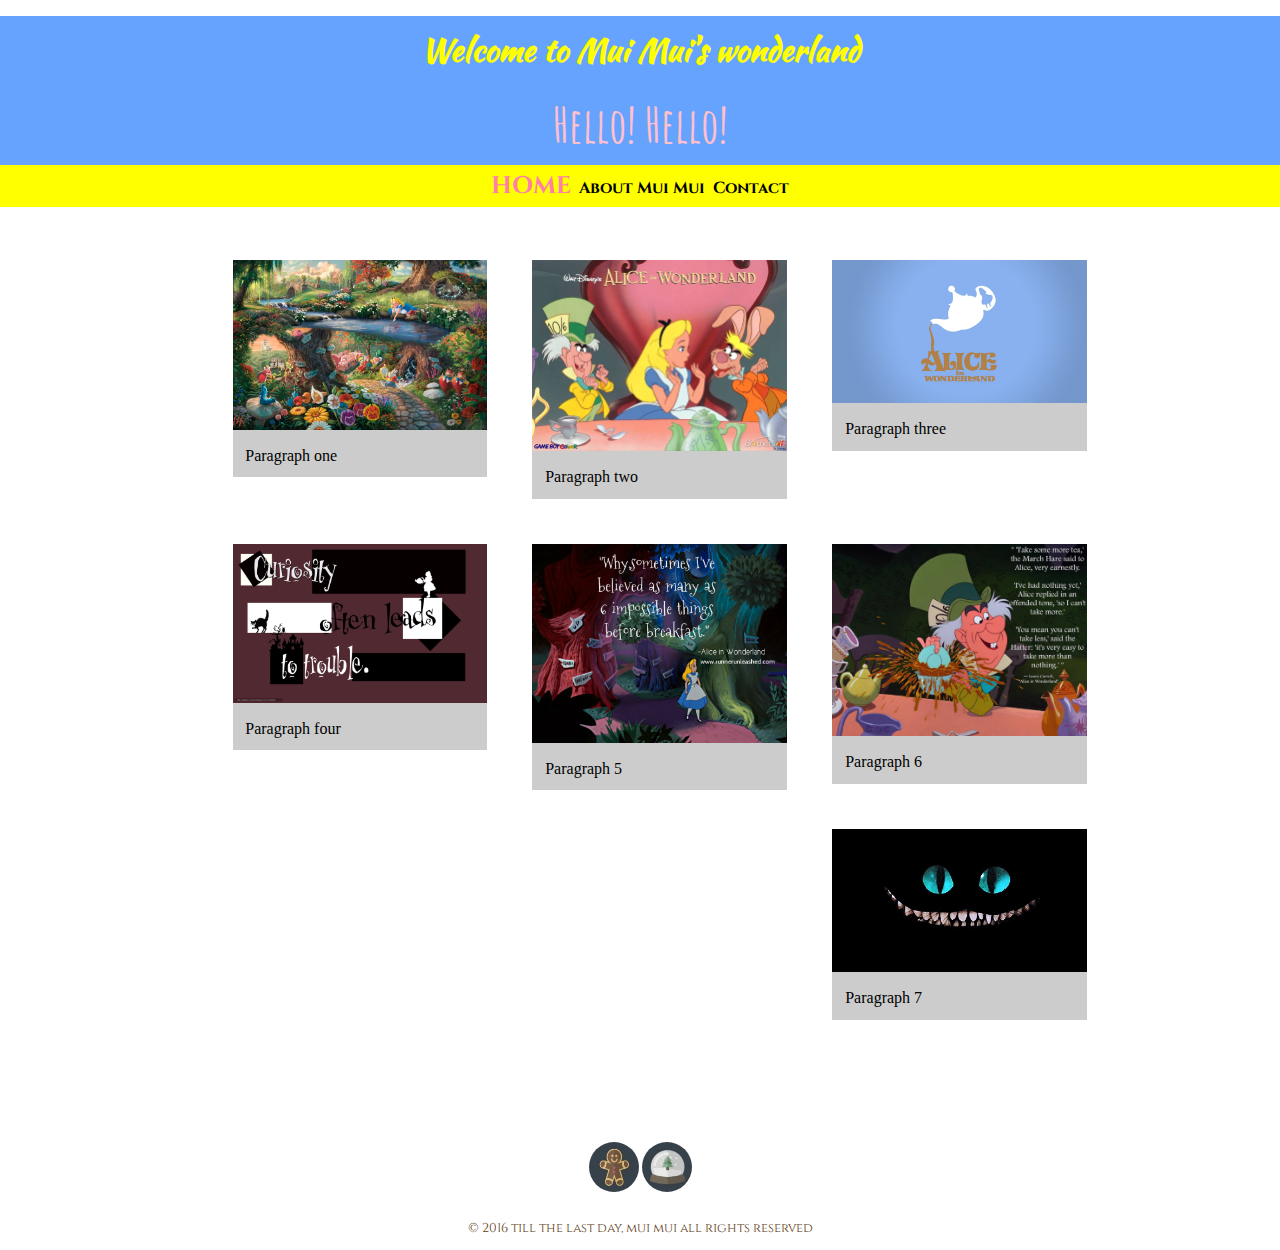
<file: index.html>
<!DOCTYPE html>
<html>
  <head>
    <meta charset= "utf-8">
    <title>Little Plum Plum | Ha </title>
    <link rel="stylesheet" href="css/normalize.css">
    <link href="https://fonts.googleapis.com/css?family=Amatic+SC|Cinzel|Kaushan+Script|Muli" rel="stylesheet">
    <link rel="stylesheet" href="css/main.css">
    <link rel="stylesheet" href="css/responsive.css">
  </head>
<body>
  <header>
    <div id="logo">
    <a href="index.html">
      <h1>Welcome to Mui Mui's wonderland</h1>
      <h2>Hello! Hello!</h2>
    </a>
      </div>
    <nav>
      <ul>
        <li><a href="index.html" class="selected">HOME</a></li>
        <li><a href="about.html">About Mui Mui</a></li>
        <li><a href="contact.html">Contact</a></li>
      </ul>
    </nav>
  </header>
  <div id="wrapper">
      <section>
           <ul>
             <div id="gallery">
              <li>
                <a href="img/alice.jpg">
                  <img src="img/alice.jpg" alt="para one">
                  <p>Paragraph one</p>
                </a>
              </li>
              <li>
                <a href="img/alice7.jpg">
                  <img src="img/alice7.jpg" alt="para two">
                  <p>Paragraph two</p>
                </a>
              </li>
               <li>
                 <a href="img/alice6.jpg">
                  <img src="img/alice6.jpg" alt="para three">
                  <p>Paragraph three</p>
                 </a>
              </li>
               <li>
                <a href="img/alice8.jpg">
                 <img src="img/alice8.jpg" alt="para four">
                 <p>Paragraph four</p>
                </a>
              </li>
               <li>
                <a href="img/alice9.jpg">
                 <img src="img/alice9.jpg" alt="para five">
                 <p>Paragraph 5</p>
                </a>
              </li>
               <li>
                <a href="img/alice10.jpg">
                 <img src="img/alice10.jpg" alt="para six">
                 <p>Paragraph 6</p>
                </a>
              </li>
              <li>
                <a href="img/alicegif.gif">
                 <img src="img/alicegif.gif" alt="para 7">
                 <p>Paragraph 7</p>
                </a>
              </li>
               </div>
             </ul>
      </section>
      <footer>
        <a href="www.facebook.com">
          <img src="img/gingerbread.jpg" alt="gingerbread" class="social-icon">
        </a>
        <a href="www.twitter.com">
          <img src="img/snowglobe.jpg" alt="snowglobe" class="social-icon">
        </a>
        <p>&copy; 2016 till the last day, mui mui all rights reserved</p>
      </footer>
    </div>
  
  
  
  
  
 
</body>
















</html>
</file>
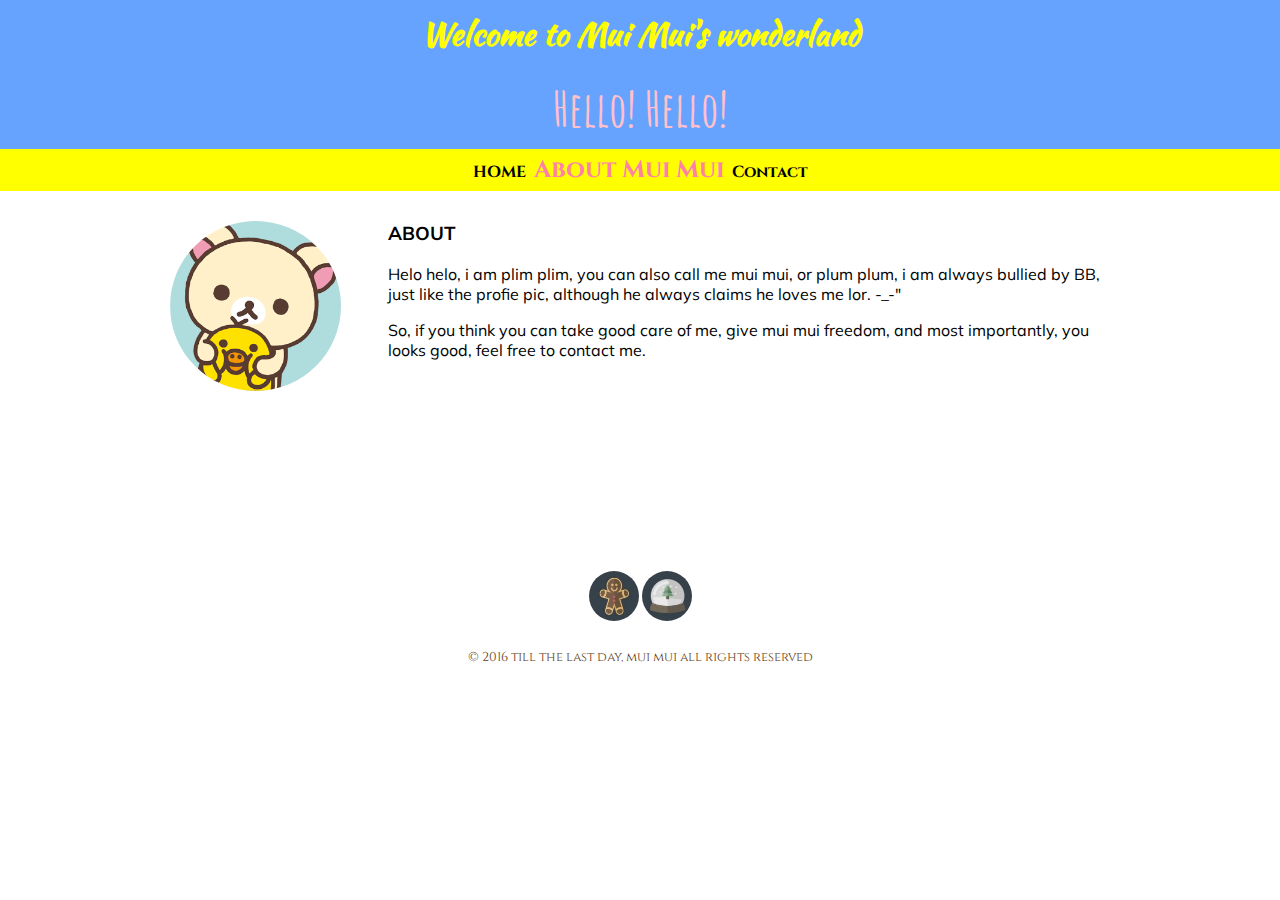
<file: about.html>
<!DOCTYPE html>
<html>
  <head>
    <meta charset= "utf-8">
    <title>Little Plum Plum | Ha </title>
    <link rel="stylesheet" href="css/normalize.css">
    <link href="https://fonts.googleapis.com/css?family=Amatic+SC|Cinzel|Kaushan+Script|Muli" rel="stylesheet">
    <link rel="stylesheet" href="css/main.css">
    <link rel="stylesheet" href="css/responsive.css">
  </head>
<body>
  <header>
    <div id="logo">
    <a href="index.html">
      <h1>Welcome to Mui Mui's wonderland</h1>
      <h2>Hello! Hello!</h2>
    </a>
      </div>
    <nav>
      <ul>
        <li><a href="index.html">HOME</a></li>
        <li><a href="about.html" class="selected">About Mui Mui</a></li>
        <li><a href="contact.html">Contact</a></li>
      </ul>
    </nav>
  </header>
  <div id="wrapper">
      <section>
         <img src="img/chick.png" alt="lovely little chick" class="portfolio-photo">
        <h3>ABOUT</h3>
        <p> Helo helo, i am plim plim, you can also call me mui mui, or plum plum, i am always bullied by BB, just like the profie pic, although he always claims he loves me lor. -_-"</p>
        
        <p> So, if you think you can take good care of me, give mui mui freedom, and most importantly, you looks good, feel free to contact me.
        </p>
      </section>
      <footer>
        <a href="www.facebook.com">
          <img src="img/gingerbread.jpg" alt="gingerbread" class="social-icon">
        </a>
        <a href="www.twitter.com">
          <img src="img/snowglobe.jpg" alt="snowglobe" class="social-icon">
        </a>
        <p>&copy; 2016 till the last day, mui mui all rights reserved</p>
      </footer>
    </div>
  
  
  
  
  
 
</body>
















</html>
</file>
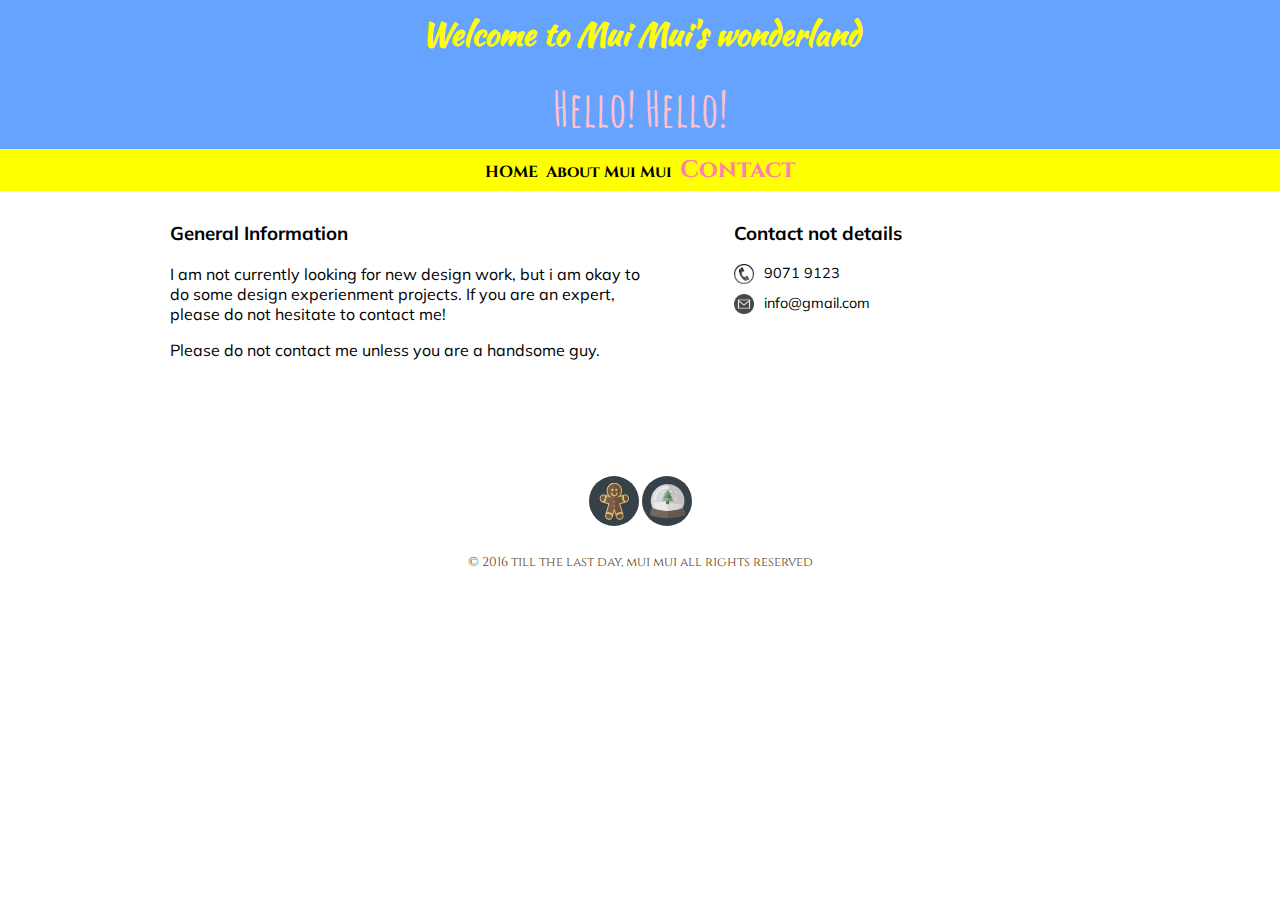
<file: contact.html>
<!DOCTYPE html>
<html>
  <head>
    <meta charset= "utf-8">
    <title>Little Plum Plum | Ha </title>
    <link rel="stylesheet" href="css/normalize.css">
    <link href="https://fonts.googleapis.com/css?family=Amatic+SC|Cinzel|Kaushan+Script|Muli" rel="stylesheet">
    <link rel="stylesheet" href="css/main.css">
    <link rel="stylesheet" href="css/responsive.css">
  </head>
<body>
  <header>
    <div id="logo">
    <a href="index.html">
      <h1>Welcome to Mui Mui's wonderland</h1>
      <h2>Hello! Hello!</h2>
    </a>
      </div>
    <nav>
      <ul>
        <li><a href="index.html">HOME</a></li>
        <li><a href="about.html">About Mui Mui</a></li>
        <li><a href="contact.html" class="selected">Contact</a></li>
      </ul>
    </nav>
  </header>
  <div id="wrapper">
      <section id="primary">
       <h3> General Information</h3>
        <p>I am not currently looking for new design work, but i am okay to do some design experienment projects. If you are an expert, please do not hesitate to contact me!</p>
        <p>Please do not contact me unless you are a handsome guy.</p>
      </section>
    <section id="secondary">
      <h3>Contact not details</h3>
      <ul class="contact-info">
         <li class="phone"><a href="tel:91239123">9071 9123</a></li>
         <li class="mail"><a href="mailto: info@gmail.com">info@gmail.com</a></li>
      </ul>
    </section>
      <footer>
        <a href="www.facebook.com">
          <img src="img/gingerbread.jpg" alt="gingerbread" class="social-icon">
        </a>
        <a href="www.twitter.com">
          <img src="img/snowglobe.jpg" alt="snowglobe" class="social-icon">
        </a>
        <p>&copy; 2016 till the last day, mui mui all rights reserved</p>
      </footer>
    </div>
  
  
  
  
  
 
</body>
















</html>
</file>
<file: css/main.css>
/*************************
General
*************************/
a {
text-decoration:none;
color: #000;
}

body {
  font-family: 'Muli', sans-serif;
}

img{
  max-width: 100%
}

h3{
  margin: 0 0 1em 0;
}



/*************************
Header
*************************/

header{
 float: left;
 padding: 0 0 0 0;
 width: 100%;
}



#logo{
  background-color:#66a3ff;
  text-align: center;
}
  
#logo a{
  color:#FFC0CB;
}

h1{
  color: #ffff00;
  margin-top: 0;
  padding: 10px 0 0 0;
  font-family: 'Kaushan Script', sans-serif;
  font-size: 2em; 
}

h2{
 margin: 0;
 padding: 0 0 10px 0;
 font-family: 'Amatic SC', cursive;
 font-size: 3em;
}






/***********************
NAV
************************/

nav {
  background-color:#ffff00;
  margin: 0;
  padding: 5px 0;
  font-family: 'Cinzel', serif;
  text-align: center;
  margin-bottom: 30px;
}
  

nav a, nav a:visited{
 margin: 0;
 color: #000;
 padding: 2px;
 font-weight:bold
}
  
nav a.selected, nav a:hover{
  color: #ff80aa;
  font-size: 1.5em;
    }

nav ul{
  list-style: none;
  margin: 0;
  padding: 0;
}

nav li{
  display:inline-block;
  
  
  
}
  

/*****************************
Page: PORTFOLIO
******************************/

#gallery{
margin: 0;
padding: 0;
list-style: none;
}

#gallery li{
  float: left;
  width: 45%;
  margin: 2.5%;
  background-color: #ccc;
  color: #000;
}
  
#gallery li a p {
 margin: 0;
 padding: 5%;
 font-size: 1em;
 font-family: 'Slabo 27px', serif;
}
  



#wrapper
{
 max-width: 940px;
 margin: 0 auto;
 padding : 0 5%;
}
  
  



/*****************************
GALLERY
******************************/
 
#gallery{
  max-width: 940px;
  margin: 0 auto;
}
  


/*****************************
PAGE: ABOUT
******************************/
.portfolio-photo{
border-radius: 50%;
display:block;
margin: 0 auto;
margin-top: 10%;
}

  
/**********************
FOOTER
**********************/

footer {
  font-family: 'Cinzel', serif;
  font-size: 0.8em;
  padding-top: 50px;
  color:  #604020; 
  clear: both;
  text-align:center;
}

.social-icon{
  width: 50px;
  height: 50px;
  margin: 50px 0 10px;
  border-radius: 60%;
}


/*****************************
PAGE: CONTACT
******************************/

.contact-info {
    list-style: none;
    font-size: 0.9em;
    padding: 0;
    margin: 0;
}

.contact-info li.phone a{
  background-image: url('../img/phone.jpg'); 
}

.contact-info li.mail a{
  background-image: url('../img/email.png');
}
  
.contact-info a{
   display: block;
   min-height: 20px;
   background-repeat: no-repeat;
   background-size: 20px 20px;
   padding: 0 0 0 30px;
   margin: 0 0 10px;
}
</file>
<file: css/responsive.css>
@media screen and (min-width: 480px){
  /***********************
  PAGE: CONTACT
  ***********************/
  #primary{
    width: 50%;
    float: left;
  }
  
    #secondary{
    width: 40%;
    float: right;
  }
  
  /***********************
  PAGE: PORTFOLIO
  ***********************/
  #gallery li{
   width: 28.333%; 
  }
  
  #gallery li:nth-child(4n){
    clear:left;
  }
  
  
  
  /***********************
  PAGE: ABOUT
  ***********************/

  .portfolio-photo{
   float: left;
   margin: 0 5% 80px 0;
  }
  
}

@media screen and (min-width: 660px){

}
</file>
